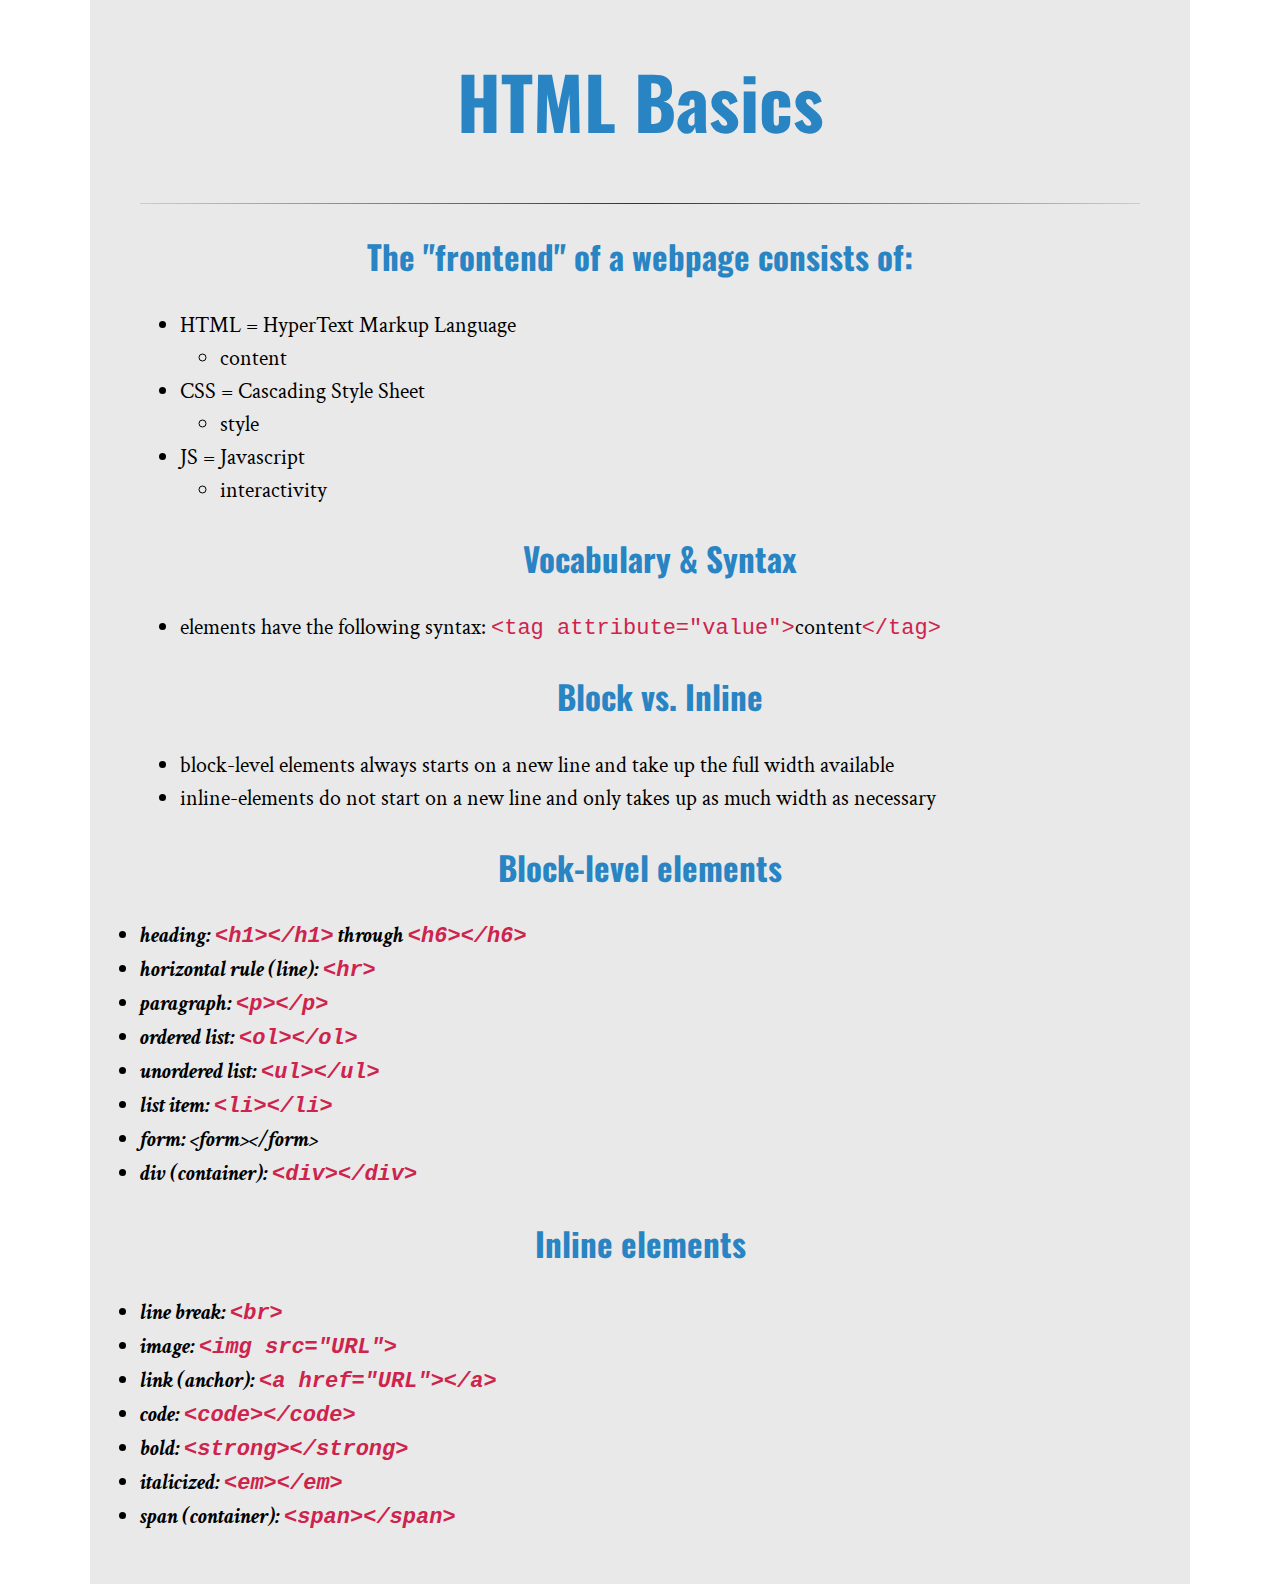
<file: index.html>
<!DOCTYPE html>
<html>

<head>
    <meta charset="UTF-8">
    <title>HTML Basics</title>
    <link href='https://fonts.googleapis.com/css?family=Oswald' rel='stylesheet' type='text/css'>
    <link href='https://fonts.googleapis.com/css?family=Crimson+Text:400,700' rel='stylesheet' type='text/css'>
    <link rel="stylesheet" href="style.css" type="text/css">
</head>

<body>
    <div class="wrapper">
        <h1>HTML Basics</h1>
        <hr>
        
        <h2>The "frontend" of a webpage consists of:</h2>
        
        <ul>
            <li>HTML = HyperText Markup Language</li>
            <ul><li>content</li></ul>
            <li>CSS = Cascading Style Sheet</li>
            <ul><li>style</li></ul>
            <li>JS = Javascript</li>
            <ul><li>interactivity
        </ul>

        <h2>Vocabulary & Syntax</h2>
        <li>elements have the following syntax: <code>&lt;tag attribute="value"&gt;</code>content<code>&lt;/tag&gt;</code></li>
        
        <h2>Block vs. Inline</h2>
        <li>block-level elements always starts on a new line and take up the full width available</li>
        <li>inline-elements do not start on a new line and only takes up as much width as necessary</li></ul>
        
        <h2>Block-level elements</h2>
        <li><em>heading: <code>&lt;h1&gt;&lt;/h1&gt;</code> through <code>&lt;h6&gt;&lt;/h6&gt;</code></li>
        <li>horizontal rule (line): <code>&lt;hr&gt;</code></li>
        <li>paragraph: <code>&lt;p&gt;&lt;/p&gt;</code></li>
        <li>ordered list: <code>&lt;ol&gt;&lt;/ol&gt;</code></li>
        <li>unordered list: <code>&lt;ul&gt;&lt;/ul&gt;</code></li>
        <li>list item: <code>&lt;li&gt;&lt;/li&gt;</code></li>
        <li>form: <code></code>&lt;form&gt;&lt;/form&gt;</code></li>
        <li>div (container): <code>&lt;div&gt;&lt;/div&gt;</code></em></li>
        
        <h2>Inline elements</h2>
        <li><em>line break: <code>&lt;br&gt;</code></li>
            <li>image: <code>&lt;img src="URL"&gt;</code></li>
            <li>link (anchor): <code>&lt;a href="URL"&gt;&lt;/a&gt;</code></li>
            <li>code: <code>&lt;code&gt;&lt;/code&gt;</code></li>
            <li>bold: <code>&lt;strong&gt;&lt;/strong&gt;</code></li>
            <li>italicized: <code>&lt;em&gt;&lt;/em&gt;</code></li>
            <li>span (container): <code>&lt;span&gt;&lt;/span&gt;</code></em></li>
        
        
    </div>
</body>

</html>
</file>
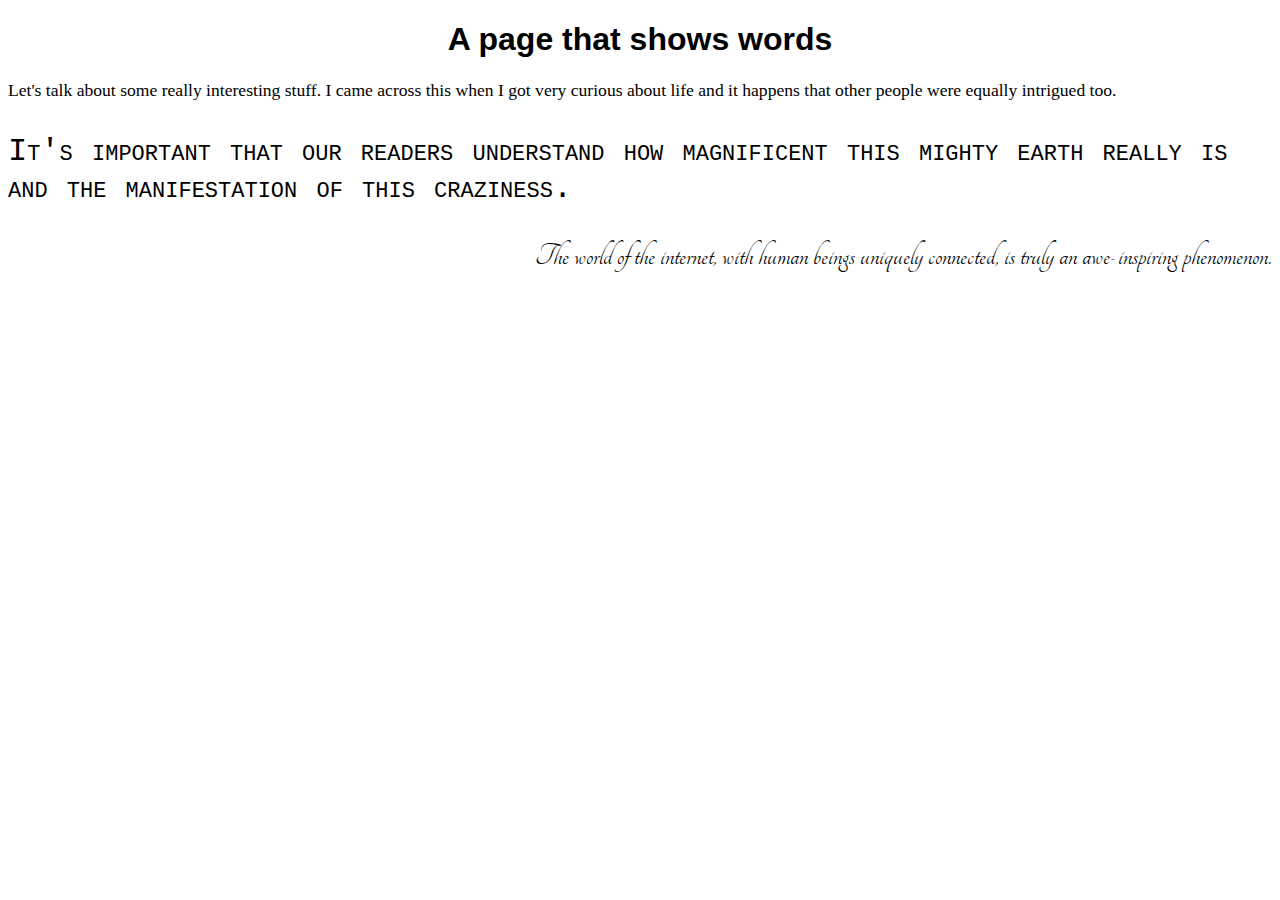
<file: indexboilerplate.html>
<!DOCTYPE html>
<html lang="en">
<head>
  <meta charset="UTF-8">
  <title>G doing fun stuff</title>
  <link rel="preconnect" href="https://fonts.gstatic.com">
<link href="https://fonts.googleapis.com/css2?family=Tangerine:wght@700&display=swap" rel="stylesheet">
  <style>
      h1{
        font-family: 'Franklin Gothic Medium', 'Arial Narrow', Arial, sans-serif;
         font-size: 2em;
         text-align: center;
      }
     .s1 {
         font-family: Georgia, 'Times New Roman', Times, serif;
         font-size: 1.1em;
     }
     .s2 {
         font-family: 'Courier New', Courier, monospace;
         font-variant: small-caps;
         font-size: 2em;
     }
     .googlefonts {
        font-family: 'Tangerine', cursive;
        font-size: xx-large;
        text-align: right;
     }
  </style>

</head>
<body>
    <h1>A page that shows words</h1>
<p class="s1">
Let's talk about some really interesting stuff.  I came across this when I got very curious about life and it happens that other people were equally intrigued too.</p>
<p class="s2">
    It's important that our readers understand how magnificent this mighty earth really is and the manifestation of this craziness. 
</p>
<p class="googlefonts">The world of the internet, with human beings uniquely connected, is truly an awe-inspiring phenomenon. </p>
</body>

</html>
</file>
<file: style.css>
body {
    font-family: "Crimson Text", "Georgia";
    font-size: 22px;
    line-height: 1.5;
}

h1,h2 {
    font-family: "Oswald", "Helvetica Neue";
    text-align: center;
    color: #2884C3;
}

h1 {
    font-size: 72px;
}

hr {
    border: 0;
    height: 1px;
    background: #333;
    background-image: linear-gradient(to right, #ccc, #333, #ccc);
}

code {
    color: #CE234C;
}

.wrapper {
    width: 1000px;
    margin: 0 auto;
    background-color: #e9e9e9;
    top: -1px;
    padding: 50px;
    padding-top: 0px;
    position: absolute;
    margin-left: auto;
    margin-right: auto;
    left: 0;
    right: 0;
}

em {
    font-weight:bold ;
}
</file>
